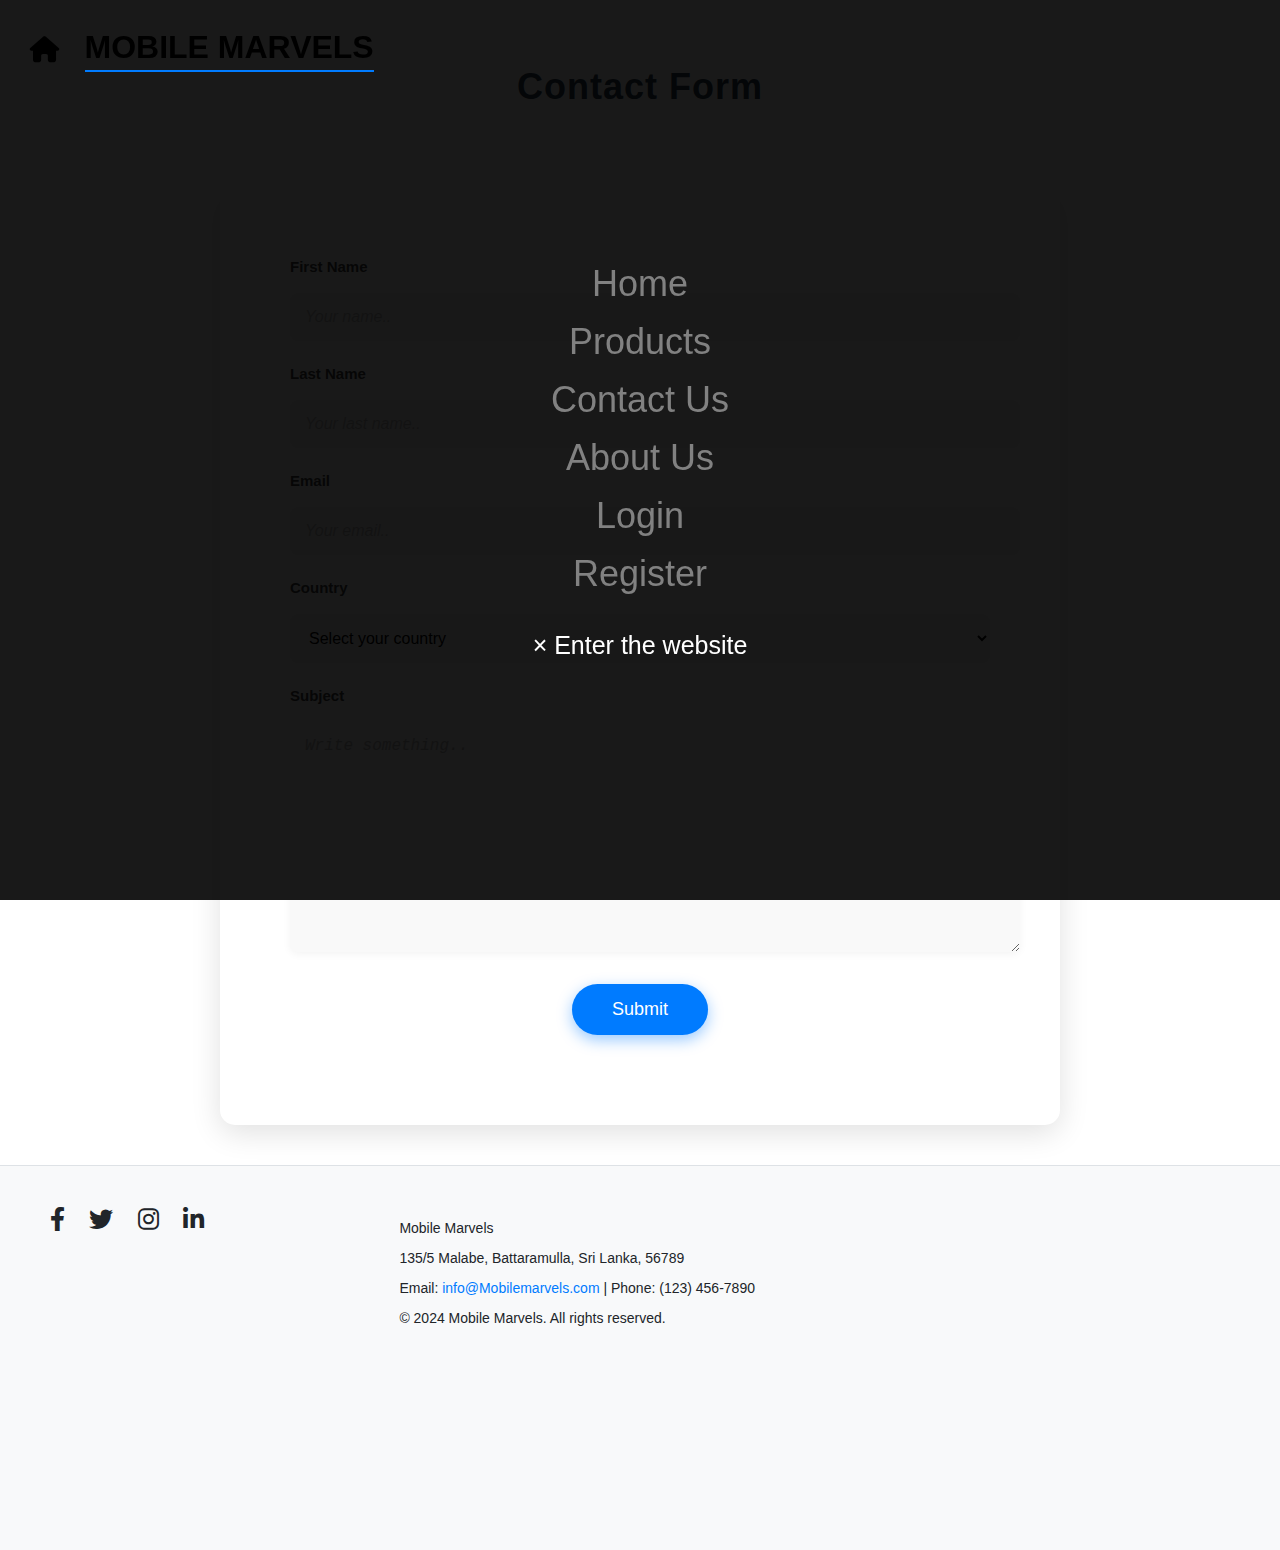
<file: MobileMarvels/Contact/contact.html>
<!DOCTYPE html>
<html lang="en">
<head>
    <meta charset="UTF-8">
    <meta name="viewport" content="width=device-width, initial-scale=1.0">
    <link rel="stylesheet" href="contactstyle.css">
    <title>Mobile Marvels</title>
    <link rel="icon" type="image/x-icon" href="/./Products/Images/Logos/Untitled-3.png">
    <link rel="stylesheet" href="https://cdnjs.cloudflare.com/ajax/libs/font-awesome/6.0.0-beta3/css/all.min.css">


</head>
<body>
    <div id="myNav" class="overlay">
        <div class="overlay-content">
            <a href="/index.html">Home</a>
            <a href="/Products/products.php">Products</a>
            <a href="/Contact/contact.html">Contact Us</a>
            <a href="/Aboutus/aboutus.html">About Us</a>
            <a href="/Loggin/loggin.html">Login</a>
            <a href="/Register/register.html">Register</a>
            <a href="javascript:void(0)" class="closebtn" onclick="closeNav()">&times; Enter the website</a>
        </div>
    </div>
    
    <nav class="navbar" id="navbar">
        <span style="font-size:26px;cursor:pointer" onclick="openNav()">
            <i class="fas fa-home"></i> 
        </span>
        
        <div class="container">
            <a href="/Products/Images/Logos/Untitled-1.png " class="logo">Mobile Marvels</a>
           
                
               
            </div>
        </div>
        
    </nav>
    

    <h3 class="contact-form-title">Contact Form</h3>
<div class="contact-form-container">

  <form id="contactForm" action="/action_page.php" method="post">
    
    <label for="firstName">First Name</label>
    <input type="text" id="firstName" name="firstname" placeholder="Your name.." required pattern="[A-Za-z\s]{1,50}" title="Please enter a valid name (letters and spaces only, max 50 characters)">
    <div class="validation-error-message" id="firstNameError"></div>

    <label for="lastName">Last Name</label>
    <input type="text" id="lastName" name="lastname" placeholder="Your last name.." required pattern="[A-Za-z\s]{1,50}" title="Please enter a valid last name (letters and spaces only, max 50 characters)">
    <div class="validation-error-message" id="lastNameError"></div>

    <label for="emailAddress">Email</label>
    <input type="email" id="emailAddress" name="email" placeholder="Your email.." required>
    <div class="validation-error-message" id="emailError"></div>

    <label for="countrySelect">Country</label>
    <select id="countrySelect" name="country" required>
      <option value="">Select your country</option>
      <option value="afghanistan">Afghanistan</option>
      <option value="bangladesh">Bangladesh</option>
      <option value="bhutan">Bhutan</option>
      <option value="india">India</option>
      <option value="maldives">Maldives</option>
      <option value="nepal">Nepal</option>
      <option value="pakistan">Pakistan</option>
      <option value="sri-lanka">Sri Lanka</option>
    </select>
    <div class="validation-error-message" id="countryError"></div>

    <label for="messageSubject">Subject</label>
    <textarea id="messageSubject" name="subject" placeholder="Write something.." style="height:200px" required></textarea>
    <div class="validation-error-message" id="subjectError"></div>

    <!-- Centered Button -->
    <div class="submit-button-container">
      <input type="submit" value="Submit">
    </div>
  </form>
</div>
    

     <!-- Footer -->
<footer class="footer">
    <div class="container-footer">
        <!-- Social Media Icons -->
        <div class="social-icons">
            <a href="https://facebook.com/yourcompany" target="_blank" title="Facebook"><i class="fab fa-facebook-f"></i></a>
            <a href="https://twitter.com/yourcompany" target="_blank" title="Twitter"><i class="fab fa-twitter"></i></a>
            <a href="https://instagram.com/yourcompany" target="_blank" title="Instagram"><i class="fab fa-instagram"></i></a>
            <a href="https://linkedin.com/company/yourcompany" target="_blank" title="LinkedIn"><i class="fab fa-linkedin-in"></i></a>
        </div>

        <!-- Address Section -->
        <div class="address">
            <p>Mobile Marvels</p>
            <p>135/5 Malabe, Battaramulla, Sri Lanka, 56789</p>
            <p>Email: <a href="mailto:info@Mobilemarvels.com">info@Mobilemarvels.com</a> | Phone: (123) 456-7890</p>
            <p>&copy; 2024 Mobile Marvels. All rights reserved.</p>
        </div>

        <!-- Google Maps Location -->
        <div class="map">
            <iframe src="https://www.google.com/maps/embed?pb=!1m18!1m12!1m3!1d12650.220389312577!2d-73.9893082!3d40.7332913!2m3!1f0!2f0!3f0!3m2!1i1024!2i768!4f13.1!3m3!1m2!1s0x89c259adcb5b8c1f%3A0x3c034b0ec03824d0!2sNew%20York%2C%20NY%2010011!5e0!3m2!1sen!2sus!4v1605678977583!5m2!1sen!2sus" allowfullscreen="" loading="lazy"></iframe>
        </div>
    </div>
</footer>


    <script src="contactscript.js"></script> 
</body>
</html>
</file>
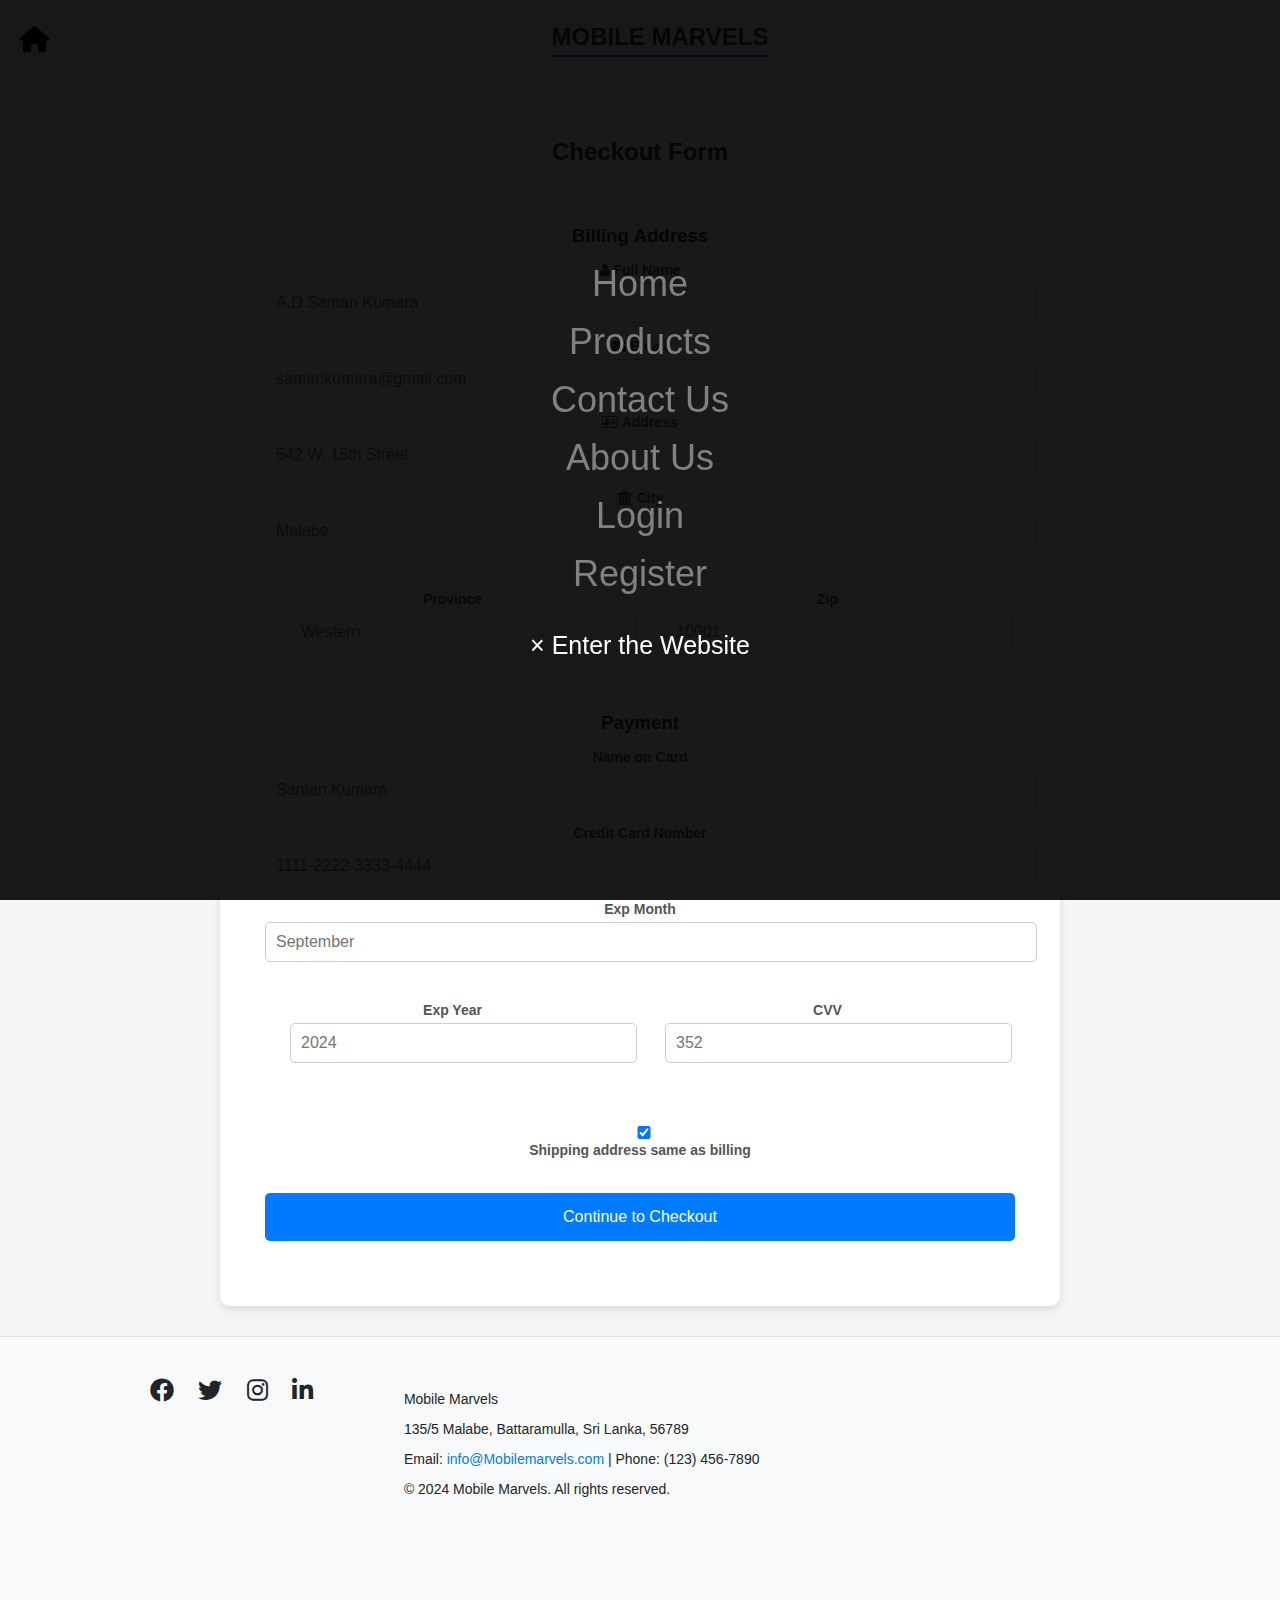
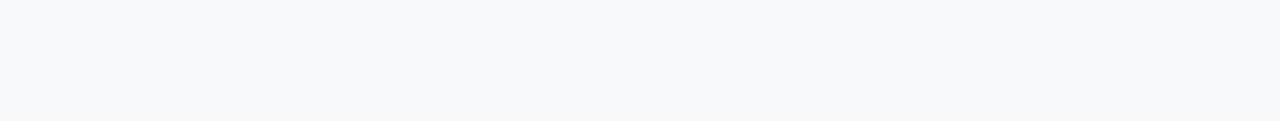
<file: MobileMarvels/Loggin/checkout.html>
<!DOCTYPE html>
<html lang="en">
<head>
    <meta charset="UTF-8">
    <meta name="viewport" content="width=device-width, initial-scale=1.0">
    <link rel="stylesheet" href="checkout.css">
    <title>Responsive Checkout Form</title>
    <link rel="icon" type="image/x-icon" href="/Products/Images/Logos/Untitled-3.png">
    
    <link rel="stylesheet" href="https://cdnjs.cloudflare.com/ajax/libs/font-awesome/6.0.0-beta3/css/all.min.css">
    <link rel="stylesheet" href="https://cdnjs.cloudflare.com/ajax/libs/font-awesome/4.7.0/css/font-awesome.min.css">
    
</head>
<body>
    <div id="myNav" class="overlay">
        <div class="overlay-content">
            <a href="/index.html">Home</a>
            <a href="/Products/products.php">Products</a>
            <a href="/Contact/contact.html">Contact Us</a>
            <a href="/Aboutus/aboutus.html">About Us</a>
            <a href="/Loggin/loggin.html">Login</a>
            <a href="/Register/register.html">Register</a>
            <a href="javascript:void(0)" class="closebtn" onclick="closeNav()">&times; Enter the Website</a>
    
        </div>
    </div>

    <nav class="navbar" id="navbar">
        <span class="menu-icon" onclick="openNav()">
            <i class="fas fa-home"></i>
        </span>
        
        <div class="container-topic">
            <a href="../Products/Images/Logos/Untitled-1.png" class="logo">Mobile Marvels</a>
        </div>
    </nav>
    <div class="container">
        <h2>Checkout Form</h2>
        <div class="row">
            <div class="col-50">
                <h3>Billing Address</h3>
                <form id="checkoutform" action="MobileMarvels/Loggin/orders.php" method="post">
                    <div class="form-group">
                        <label for="fname"><i class="fa fa-user"></i> Full Name</label>
                        <input type="text" id="fname" name="firstname" placeholder="A.D Saman Kumara" required>
                    </div>
                    <div class="form-group">
                        <label for="email"><i class="fa fa-envelope"></i> Email</label>
                        <input type="email" id="email" name="email" placeholder="samankumara@gmail.com" required>
                    </div>
                    <div class="form-group">
                        <label for="adr"><i class="fa fa-address-card-o"></i> Address</label>
                        <input type="text" id="adr" name="address" placeholder="542 W. 15th Street" required>
                    </div>
                    <div class="form-group">
                        <label for="city"><i class="fa fa-institution"></i> City</label>
                        <input type="text" id="city" name="city" placeholder="Malabe" required>
                    </div>
    
                    <div class="row">
                        <div class="col-50">
                            <div class="form-group">
                                <label for="state">Province</label>
                                <input type="text" id="state" name="province" placeholder="Western" required>
                            </div>
                        </div>
                        <div class="col-50">
                            <div class="form-group">
                                <label for="zip">Zip</label>
                                <input type="text" id="zip" name="zip" placeholder="10001" required>
                            </div>
                        </div>
                    </div>
    
                    <h3>Payment</h3>
                    <div class="form-group">
                        <label for="cname">Name on Card</label>
                        <input type="text" id="cname" name="cardname" placeholder="Saman Kumara" required>
                    </div>
                    <div class="form-group">
                        <label for="ccnum">Credit Card Number</label>
                        <input type="text" id="ccnum" name="cardnumber" placeholder="1111-2222-3333-4444" required>
                    </div>
                    <div class="form-group">
                        <label for="expmonth">Exp Month</label>
                        <input type="text" id="expmonth" name="expmonth" placeholder="September" required>
                    </div>
                    <div class="row">
                        <div class="col-50">
                            <div class="form-group">
                                <label for="expyear">Exp Year</label>
                                <input type="text" id="expyear" name="expyear" placeholder="2024" required>
                            </div>
                        </div>
                        <div class="col-50">
                            <div class="form-group">
                                <label for="cvv">CVV</label>
                                <input type="text" id="cvv" name="cvv" placeholder="352" required>
                            </div>
                        </div>
                    </div>
    
                    <div class="form-group">
                        <label>
                            <input type="checkbox" checked="checked" name="sameadr"> Shipping address same as billing
                        </label>
                    </div>
                    <input type="submit" value="Continue to Checkout" class="btn">
                </form>
            </div>
        </div>
    </div>
    
            
        </div>
    </div>
     <!-- Footer -->
  <footer class="footer">
    <div class="container-footer">
        <!-- Social Media Icons -->
        <div class="social-icons">
            <a href="https://facebook.com/yourcompany" target="_blank" title="Facebook"><i class="fab fa-facebook-f"></i></a>
            <a href="https://twitter.com/yourcompany" target="_blank" title="Twitter"><i class="fab fa-twitter"></i></a>
            <a href="https://instagram.com/yourcompany" target="_blank" title="Instagram"><i class="fab fa-instagram"></i></a>
            <a href="https://linkedin.com/company/yourcompany" target="_blank" title="LinkedIn"><i class="fab fa-linkedin-in"></i></a>
        </div>

        <!-- Address Section -->
        <div class="address">
            <p>Mobile Marvels</p>
            <p>135/5 Malabe, Battaramulla, Sri Lanka, 56789</p>
            <p>Email: <a href="mailto:info@Mobilemarvels.com">info@Mobilemarvels.com</a> | Phone: (123) 456-7890</p>
            <p>&copy; 2024 Mobile Marvels. All rights reserved.</p>
        </div>

        <!-- Google Maps Location -->
        <div class="map">
            <iframe src="https://www.google.com/maps/embed?pb=!1m18!1m12!1m3!1d12650.220389312577!2d-73.9893082!3d40.7332913!2m3!1f0!2f0!3f0!3m2!1i1024!2i768!4f13.1!3m3!1m2!1s0x89c259adcb5b8c1f%3A0x3c034b0ec03824d0!2sNew%20York%2C%20NY%2010011!5e0!3m2!1sen!2sus!4v1605678977583!5m2!1sen!2sus" allowfullscreen="" loading="lazy"></iframe>
        </div>
    </div>
</footer>
    <script src="checkoutscript.js"></script> 
</body>
</html>
</file>
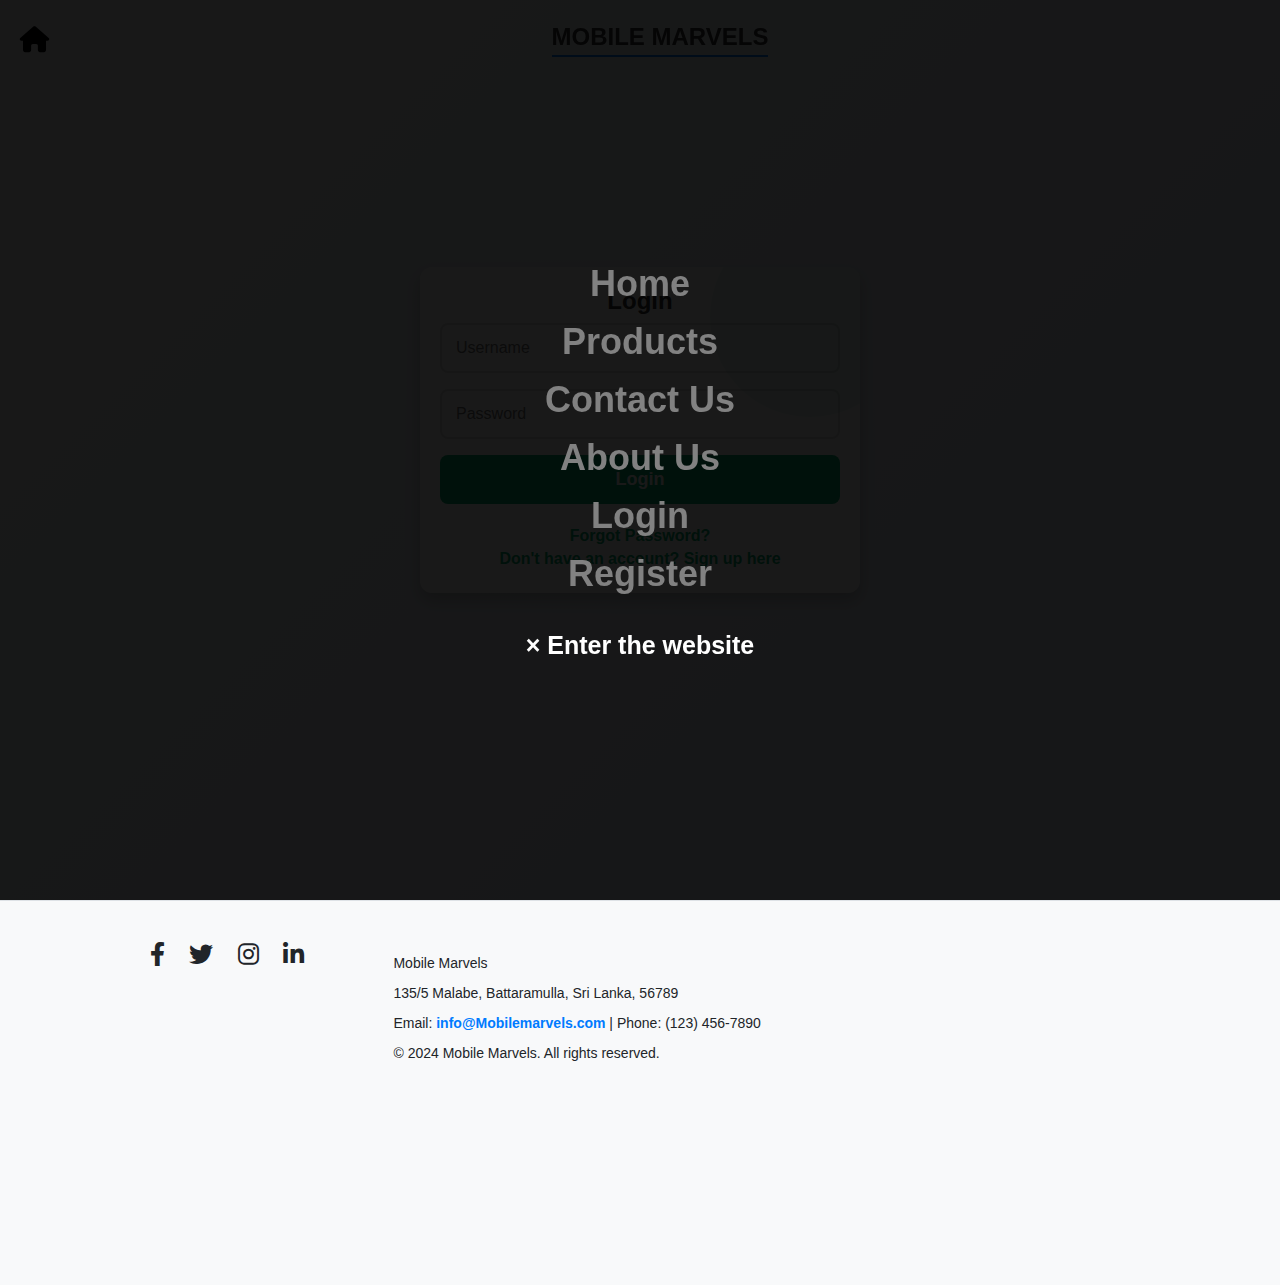
<file: MobileMarvels/Loggin/loggin.html>
<!DOCTYPE html>
<html lang="en">
<head>
    <meta charset="UTF-8">
    <meta name="viewport" content="width=device-width, initial-scale=1.0">
    <link rel="stylesheet" href="logginstyle.css">
    <title>Mobile Marvels</title>
    <link rel="icon" type="image/x-icon" href="/Products/Images/Logos/Untitled-3.png">
    <link rel="stylesheet" href="https://cdnjs.cloudflare.com/ajax/libs/font-awesome/6.0.0-beta3/css/all.min.css">

</head>
<body>
    <div id="myNav" class="overlay">
        <div class="overlay-content">
            <a href="../index.html">Home</a>
            <a href="../Products/products.php">Products</a>
            <a href="../Contact/contact.html">Contact Us</a>
            <a href="../Aboutus/aboutus.html">About Us</a>
            <a href="../Loggin/loggin.html">Login</a>
            <a href="/Register/register.html">Register</a>
            <a href="javascript:void(0)" class="closebtn" onclick="closeNav()">&times; Enter the website</a>
        </div>
    </div>

    <nav class="navbar" id="navbar">
        <span class="menu-icon" onclick="openNav()">
            <i class="fas fa-home"></i>
        </span>
        
        <div class="container-topic">
            <a href=".././Products/Images/Logos/Untitled-1.png" class="logo">Mobile Marvels</a>
        </div>
    </nav>
           
    <div class="wrapper">
    <div class="container">
        <h2>Login</h2>
        <form id="loginForm" action="/MobileMarvels/Loggin/login.php" method="post">
          <div class="form-group">
            <input type="text" id="username" placeholder="Username" required name="username">
            <p id="usernameError" class="error"></p>
          </div>
          <div class="form-group">
            <input type="password" id="password" placeholder="Password" required name="password">
            <p id="passwordError" class="error"></p>
          </div>
          <input type="submit" value="Login">
          <p id="formSuccess" class="success"></p>
        </form>
      
        <div class="links">
          <a href="#" id="forgotPassword">Forgot Password?</a>
          <a href="/Register/register.html" id="signUp">Don't have an account? Sign up here</a>
        </div>
      </div>
    </div>


  <!-- Footer -->
  <footer class="footer">
    <div class="container-footer">
        <!-- Social Media Icons -->
        <div class="social-icons">
            <a href="https://facebook.com/yourcompany" target="_blank" title="Facebook"><i class="fab fa-facebook-f"></i></a>
            <a href="https://twitter.com/yourcompany" target="_blank" title="Twitter"><i class="fab fa-twitter"></i></a>
            <a href="https://instagram.com/yourcompany" target="_blank" title="Instagram"><i class="fab fa-instagram"></i></a>
            <a href="https://linkedin.com/company/yourcompany" target="_blank" title="LinkedIn"><i class="fab fa-linkedin-in"></i></a>
        </div>

        <!-- Address Section -->
        <div class="address">
            <p>Mobile Marvels</p>
            <p>135/5 Malabe, Battaramulla, Sri Lanka, 56789</p>
            <p>Email: <a href="mailto:info@Mobilemarvels.com">info@Mobilemarvels.com</a> | Phone: (123) 456-7890</p>
            <p>&copy; 2024 Mobile Marvels. All rights reserved.</p>
        </div>

        <!-- Google Maps Location -->
        <div class="map">
            <iframe src="https://www.google.com/maps/embed?pb=!1m18!1m12!1m3!1d12650.220389312577!2d-73.9893082!3d40.7332913!2m3!1f0!2f0!3f0!3m2!1i1024!2i768!4f13.1!3m3!1m2!1s0x89c259adcb5b8c1f%3A0x3c034b0ec03824d0!2sNew%20York%2C%20NY%2010011!5e0!3m2!1sen!2sus!4v1605678977583!5m2!1sen!2sus" allowfullscreen="" loading="lazy"></iframe>
        </div>
    </div>
</footer>

<script src="logginscript.js"></script> 
</body>
</html>
</file>
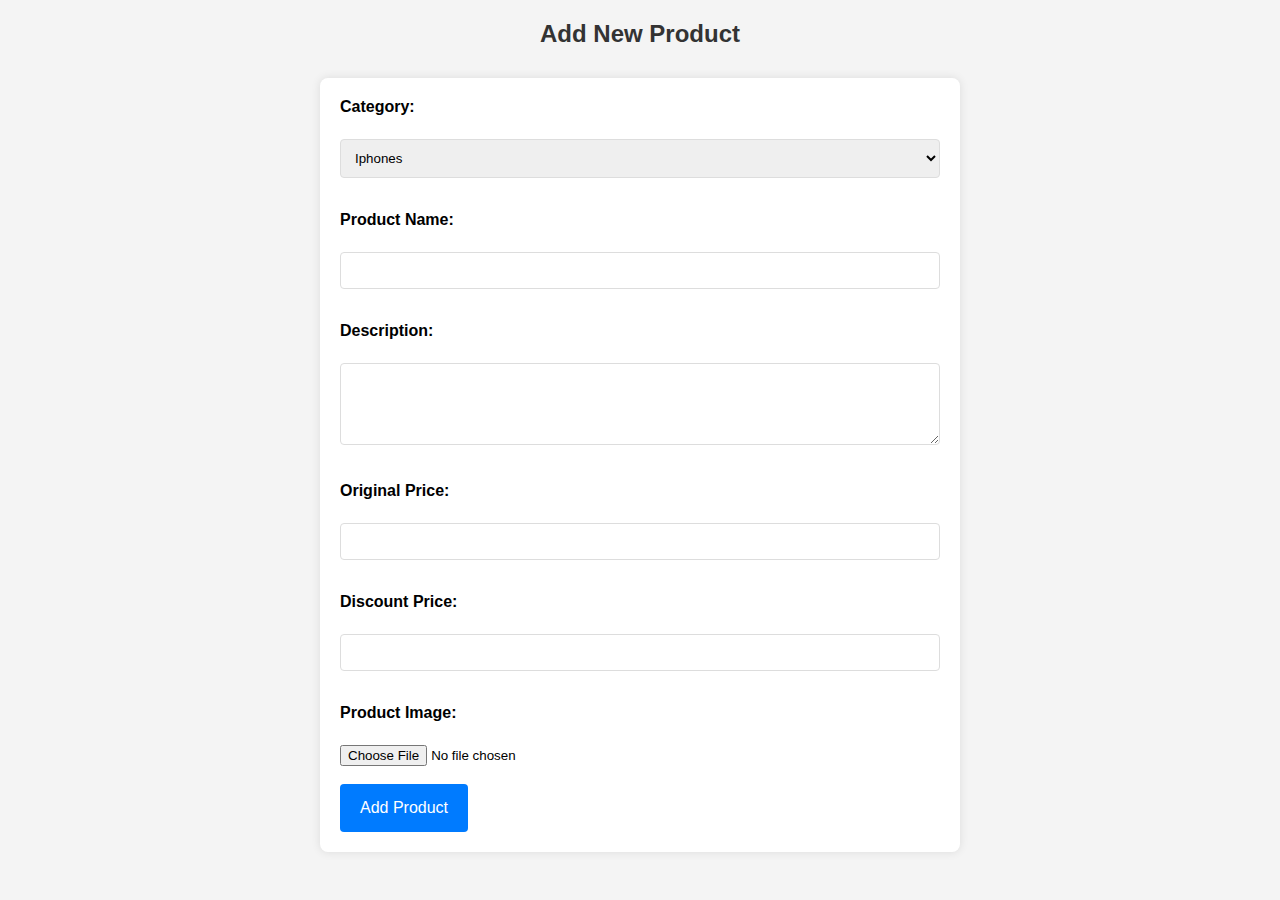
<file: MobileMarvels/Products/add_products.html>
<!DOCTYPE html>
<html lang="en">
<head>

    <meta charset="UTF-8">
    <meta name="viewport" content="width=device-width, initial-scale=1.0">
    <title>Document</title>
    <style>
      /* General body styling */
body {
    font-family: Arial, sans-serif;
    margin: 0;
    padding: 0;
    background-color: #f4f4f4;
}

/* Form container styling */
form {
    max-width: 600px;
    margin: 30px auto;
    padding: 20px;
    background-color: #ffffff;
    border-radius: 8px;
    box-shadow: 0 0 10px rgba(0, 0, 0, 0.1);
}

/* Heading styling */
h2 {
    text-align: center;
    color: #333;
    margin-bottom: 20px;
}

/* Form label styling */
label {
    display: block;
    font-weight: bold;
    margin-bottom: 5px;
}

/* Input fields styling */
input[type="text"], textarea, select {
    width: 100%;
    padding: 10px;
    margin-bottom: 15px;
    border: 1px solid #ddd;
    border-radius: 4px;
    box-sizing: border-box;
}

/* Textarea specific styling */
textarea {
    resize: vertical;
}

/* Button styling */
input[type="submit"] {
    background-color: #007bff;
    color: #ffffff;
    border: none;
    padding: 15px 20px;
    font-size: 16px;
    border-radius: 4px;
    cursor: pointer;
    transition: background-color 0.3s ease;
}

input[type="submit"]:hover {
    background-color: #0056b3;
}

    </style>
</head>
<body>
    <h2>Add New Product</h2>
    <form action="/MobileMarvels/Products/insert_products.php" method="POST" enctype="multipart/form-data">
  <label for="category">Category:</label><br>
  <select name="category" required>
    <option value="Iphones">Iphones</option>
    <option value="Mac-Products">Mac Products</option>
    <option value="Android-Phones">Android Phones</option>
    <option value="Smart-Accessories">Smart Accessories</option>
  </select><br><br>
  
  <label for="product_name">Product Name:</label><br>
  <input type="text" name="product_name" required><br><br>
  
  <label for="description">Description:</label><br>
  <textarea name="description" rows="4" required></textarea><br><br>
  
  <label for="original_price">Original Price:</label><br>
  <input type="text" name="original_price" required><br><br>
  
  <label for="discount_price">Discount Price:</label><br>
  <input type="text" name="discount_price" required><br><br>
  
  <label for="image">Product Image:</label><br>
  <input type="file" name="image" required><br><br>
  
  <input type="submit" value="Add Product">
</form>

</body>
</html>
</file>
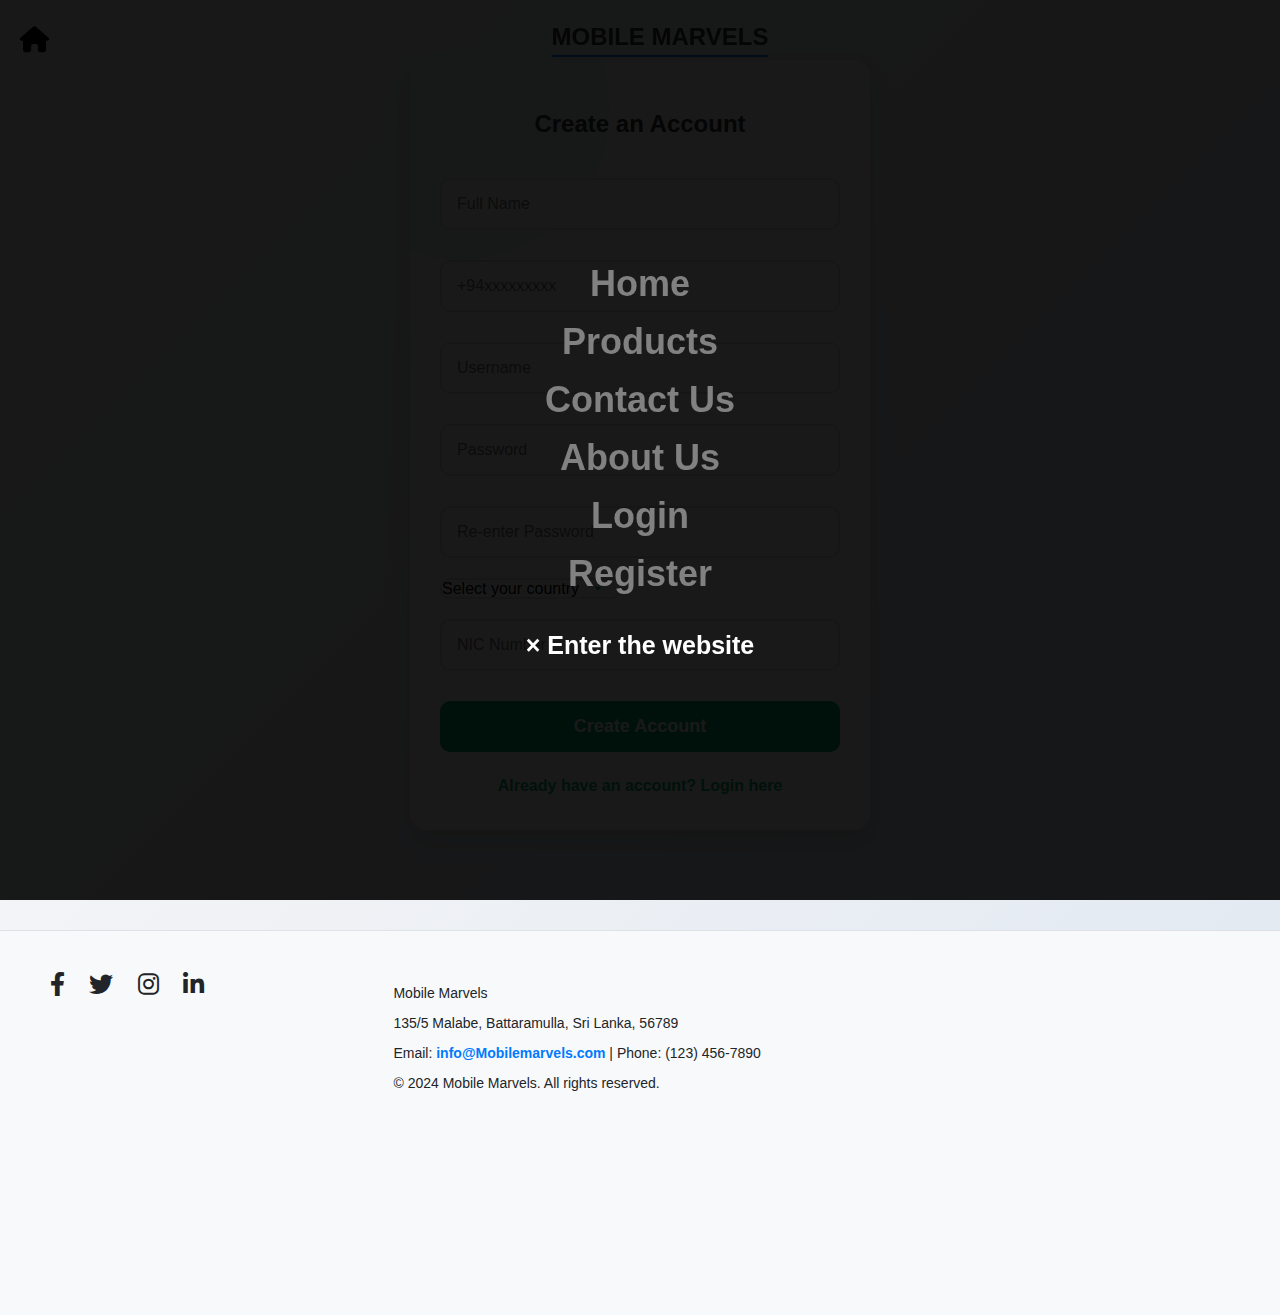
<file: MobileMarvels/Register/register.html>
<!DOCTYPE html>
<html lang="en">
<head>
    <meta charset="UTF-8">
    <meta name="viewport" content="width=device-width, initial-scale=1.0">
    <link rel="stylesheet" href="registerstyle.css">
    <title>Mobile Marvels</title>
    <link rel="icon" type="image/x-icon" href="/Products/Images/Logos/Untitled-3.png">
    <link rel="stylesheet" href="https://cdnjs.cloudflare.com/ajax/libs/font-awesome/6.0.0-beta3/css/all.min.css">

</head>
<body>
    <div id="myNav" class="overlay">
        <div class="overlay-content">
            <a href="/index.html">Home</a>
            <a href="/products.html">Products</a>
            <a href="/contact.html">Contact Us</a>
            <a href="/aboutus.html">About Us</a>
            <a href="/Loggin/loggin.html">Login</a>
            <a href="/Register/register.html">Register</a>
            <a href="javascript:void(0)" class="closebtn" onclick="closeNav()">&times; Enter the website</a>
        </div>
    </div>

    <nav class="navbar" id="navbar">
        <span class="menu-icon" onclick="openNav()">
            <i class="fas fa-home"></i>
        </span>
        
        <div class="container-topic">
            <a href="/Products/Images/Logos/Untitled-1.png" class="logo">Mobile Marvels</a>
        </div>
    </nav>
            
    <!-- Add wrapper for centering -->
    <div class="wrapper">
        
        <div class="container">
            <h2>Create an Account</h2>
            <form id="registrationForm" action="/MobileMarvels/Register/connect.php" method="post">
                <input type="text" id="name" placeholder="Full Name" required name="name">
                <div class="error" id="nameError"></div>

                <input type="text" id="phone" placeholder="+94xxxxxxxxx" required name="phone">
                <div class="error" id="phoneError"></div>

                <input type="text" id="username" placeholder="Username" required name="username">
                <div class="error" id="usernameError"></div>

                <input type="password" id="password" placeholder="Password" required name="password">
                <div class="error" id="passwordError"></div>

                <input type="password" id="confirmPassword" placeholder="Re-enter Password" required name="confirmPassword">
                <div class="error" id="confirmPasswordError"></div>
                <select id="country" required name="country">
                    <option value="" disabled selected>Select your country</option>
                    <option value="Afghanistan">Afghanistan</option>
                    <option value="Bangladesh">Bangladesh</option>
                    <option value="Bhutan">Bhutan</option>
                    <option value="India">India</option>
                    <option value="Maldives">Maldives</option>
                    <option value="Nepal">Nepal</option>
                    <option value="Pakistan">Pakistan</option>
                    <option value="Sri Lanka">Sri Lanka</option>
                </select>
                <div class="error" id="countryError"></div>
        
                <input type="text" id="nic" placeholder="NIC Number" required name="nic">
                <div class="error" id="nicError"></div>
                <input type="submit" value="Create Account">
            </form>
            <div class="links">
                <a href="/MobileMarvels/Loggin/loggin.html">Already have an account? Login here</a>
            </div>
        </div>
    </div>

    <!-- Footer -->
    <footer class="footer">
        <div class="container-footer">
            <!-- Social Media Icons -->
            <div class="social-icons">
                <a href="https://facebook.com/yourcompany" target="_blank" title="Facebook"><i class="fab fa-facebook-f"></i></a>
                <a href="https://twitter.com/yourcompany" target="_blank" title="Twitter"><i class="fab fa-twitter"></i></a>
                <a href="https://instagram.com/yourcompany" target="_blank" title="Instagram"><i class="fab fa-instagram"></i></a>
                <a href="https://linkedin.com/company/yourcompany" target="_blank" title="LinkedIn"><i class="fab fa-linkedin-in"></i></a>
            </div>

            <!-- Address Section -->
            <div class="address">
                <p>Mobile Marvels</p>
                <p>135/5 Malabe, Battaramulla, Sri Lanka, 56789</p>
                <p>Email: <a href="mailto:info@Mobilemarvels.com">info@Mobilemarvels.com</a> | Phone: (123) 456-7890</p>
                <p>&copy; 2024 Mobile Marvels. All rights reserved.</p>
            </div>

            <!-- Google Maps Location -->
            <div class="map">
                <iframe src="https://www.google.com/maps/embed?pb=!1m18!1m12!1m3!1d12650.220389312577!2d-73.9893082!3d40.7332913!2m3!1f0!2f0!3f0!3m2!1i1024!2i768!4f13.1!3m3!1m2!1s0x89c259adcb5b8c1f%3A0x3c034b0ec03824d0!2sNew%20York%2C%20NY%2010011!5e0!3m2!1sen!2sus!4v1605678977583!5m2!1sen!2sus" allowfullscreen="" loading="lazy"></iframe>
            </div>
        </div>
    </footer>

    <script src="registerscript.js"></script>
</body>
</file>
<file: MobileMarvels/Contact/contactstyle.css>
body {
    font-family: Arial, sans-serif;
    margin: 0;
    padding: 0;
    color: #333;
    padding-top: 30px;
    background-color: white;
}

/* Navbar styles */
.navbar {
    background-color: none;
    color: black;
    padding: 10px 20px;
    position: fixed;
    top: 0; /* Ensure this is set to 0 */
    width: 100%;
    display: flex;
    justify-content: space-between;
    align-items: center;
    z-index: 1000;
    height: 60px;
    transition: top 0.3s;
}


.navbar .container {
    display: flex;
    align-items: center;
    width: 100%;
    max-width: 1200px;
    margin: 0 auto;
    justify-content: space-between;
}

.navbar .logo {
    color: black;
    text-decoration: none;
    font-size: 1.5em;
}

.nav-menu {
    list-style: none;
    display: flex;
    margin: 0;
    padding: 0;
}

.nav-menu li {
    margin-left: 20px;
}

.nav-menu a {
    color: black;
    text-decoration: none;
}



.overlay {
    height: 100%;
    width: 100%;
    position: fixed;
    z-index: 1;
    top: 0;
    left: 0;
    background-color: rgb(0,0,0);
    background-color: rgba(0,0,0, 0.9);
    overflow-x: hidden;
    transition: 0.5s;
}

.overlay-content {
    position: relative;
    top: 25%;
    width: 100%;
    text-align: center;
    margin-top: 30px;
}

.overlay a {
    padding: 8px;
    text-decoration: none;
    font-size: 36px;
    color: #818181;
    display: block;
    transition: 0.3s;
}

.overlay a:hover, .overlay a:focus {
    color: #f1f1f1;
}

.overlay .closebtn {
    position: relative; /* Change to relative to align with other links */
    font-size: 25px; /* Adjust font size if needed */
    color: #fff; /* Ensure the color contrasts with the background */
    margin-top: 20px; /* Add some margin to separate it from the Register button */
    transition: color 0.3s, transform 0.3s; /* Smooth transition for hover effects */
}

.overlay .closebtn:hover {
    color: #daba08; /* Change color on hover */
    transform: scale(1.1); /* Slightly enlarge the button on hover */
}




.logo {
    display: inline-block;
    font-size: 24px; /* Adjust font size */
    font-weight: bold; /* Make the text bold */
    text-transform: uppercase; /* Transform text to uppercase */
    color: #333; /* Dark gray color for text */
    text-decoration: none; /* Remove underline */
    border-bottom: 2px solid #007BFF; /* Add a stylish underline */
    padding-bottom: 4px; /* Space between text and underline */
    transition: all 0.3s ease; /* Smooth transition effect */
}

.logo:hover {
    color: #007BFF; /* Change text color on hover */
    border-bottom-color: transparent; /* Remove underline on hover */
}

.logo img {
    max-width: 100%; /* Ensure images fit within container */
    height: auto; /* Maintain aspect ratio */
}
/* Footer Styling */
.footer {
    background-color: #f8f9fa; /* Light background for modern look */
    color: #212529; /* Darker text for contrast */
    padding: 40px 20px; /* Increased padding for a spacious look */
    display: flex;
    flex-direction: column;
    align-items: center;
    border-top: 1px solid #dee2e6; /* Subtle border at the top */
    width: 100%; /* Ensure footer spans the full width of the screen */
    box-sizing: border-box; /* Include padding and border in the element's total width and height */
}

.container-footer {
    width: 100%;
    max-width: 1200px; /* Maximum width of the content */
    margin: 0 auto; /* Center the content horizontally */
    display: flex;
    flex-direction: column;
    align-items: center;
    text-align: center; /* Center text inside the container */
}

.social-icons {
    margin-bottom: 20px;
}

.social-icons a {
    color: #212529;
    margin: 0 10px;
    font-size: 24px;
    transition: color 0.3s;
}

.social-icons a:hover {
    color: #007bff; /* Change color on hover */
}

.address {
    font-size: 14px;
    margin-bottom: 20px;
}

.address a {
    color: #007bff;
    text-decoration: none;
}

.address a:hover {
    text-decoration: underline;
}

.map iframe {
    width: 100%;
    height: 250px; /* Adjust height as needed */
    border: 0;
    border-radius: 8px; /* Rounded corners for modern look */
}

/* Responsive Design */
@media (min-width: 768px) {
    .footer {
        flex-direction: row;
        justify-content: space-between;
    }

    .container-footer {
        flex-direction: row;
        justify-content: space-between;
        align-items: flex-start;
        text-align: left; /* Align text left on larger screens */
    }

    .map iframe {
        height: 300px; /* Adjust height for larger screens */
    }
}


/* Contact Form Container */
.contact-form-container {
    border-radius: 15px;
    background: #ffffff; /* Pure white for a clean look */
    padding: 50px;
    max-width: 600px;
    margin: 40px auto;
    box-shadow: 0 8px 30px rgba(0, 0, 0, 0.12); /* Soft 3D shadow */
    border: none; /* Removed border for minimalistic style */
    margin-top: 80px;
    transition: all 0.3s ease; /* Smooth transition effect */
}

/* Form Title */
.contact-form-title {
    text-align: center;
    color: #2c3e50; /* Darker gray for modern look */
    font-size: 32px; /* Balanced font size */
    font-weight: bold;
    margin-bottom: 20px;
    letter-spacing: 1px; /* Space between letters */
}

/* Input and Select Styles */
input[type=text], input[type=email], select, textarea {
    width: 100%;
    padding: 15px;
    border: none; /* No border */
    border-radius: 8px; /* Subtle rounded corners */
    margin-top: 10px;
    margin-bottom: 20px;
    font-size: 16px;
    background-color: #f4f4f4; /* Light gray background */
    transition: box-shadow 0.3s ease, background-color 0.3s ease;
    box-shadow: 0 2px 8px rgba(0, 0, 0, 0.05); /* Soft shadow for depth */
}

input[type=text]:focus, input[type=email]:focus, select:focus, textarea:focus {
    background-color: #fff;
    box-shadow: 0 0 10px rgba(0, 123, 255, 0.4); /* Blue glow effect */
    outline: none;
}

/* Submit Button */
input[type=submit] {
    background-color: #007bff; /* Vibrant modern blue */
    color: white;
    padding: 15px 40px;
    border: none;
    border-radius: 30px; /* Very rounded button for modern feel */
    cursor: pointer;
    font-size: 18px;
    display: block;
    margin: 20px auto; /* Center button */
    transition: background-color 0.3s ease, transform 0.3s ease, box-shadow 0.2s ease;
    box-shadow: 0 5px 15px rgba(0, 123, 255, 0.4); /* Glow and shadow for 3D effect */
}

input[type=submit]:hover {
    background-color: #0056b3; /* Darker blue on hover */
    transform: translateY(-3px); /* Lift effect on hover */
}

/* Validation Error Message */
.validation-error-message {
    color: #e74c3c; /* Bright red for error messages */
    font-size: 14px;
    margin-top: -12px;
    margin-bottom: 16px;
}

/* Placeholder Styles */
input::placeholder, textarea::placeholder {
    color: #bbb; /* Softer gray placeholder text */
    font-style: italic;
}

/* Adjust Label Styles */
label {
    font-size: 15px;
    color: #444; /* Medium gray for labels */
    font-weight: bold;
    display: block;
    margin-bottom: 8px; /* Slightly larger spacing for clarity */
}

/* Textarea Styles */
textarea {
    resize: vertical;
    min-height: 180px; /* Taller textarea */
    background-color: #f9f9f9; /* Light background */
    border-radius: 8px;
}

/* Media Queries for Responsiveness */

/* Mobile Devices (up to 767px) */
@media (max-width: 767px) {
    .contact-form-container {
        padding: 30px;
        max-width: 90%;
    }

    .contact-form-title {
        font-size: 24px;
    }

    input[type=text], input[type=email], select, textarea {
        padding: 12px;
        font-size: 14px;
    }

    input[type=submit] {
        padding: 12px 30px;
        font-size: 16px;
    }
}

/* Tablets (768px to 1024px) */
@media (min-width: 768px) and (max-width: 1024px) {
    .contact-form-container {
        padding: 40px;
    }

    .contact-form-title {
        font-size: 28px;
    }
}

/* Large Screens (above 1200px) */
@media (min-width: 1200px) {
    .contact-form-container {
        max-width: 700px;
        padding: 70px;
    }

    .contact-form-title {
        font-size: 36px;
    }
}


/* Contact Form Responsive Design */
@media (min-width: 768px) {
    .contact-form-container {
        max-width: 700px; /* Increase max width on larger screens */
    }
}
@media (max-width: 767px) {
    .navbar {
        padding: 0px;
        height: 50px;
        margin-left: 50px;
    }

    .navbar .container {
        flex-direction: column;
        justify-content: center;
        margin-left: -40px;
    }

    .navbar .logo {
        font-size: 1.2em;
    }

    .nav-menu {
        flex-direction: column;
        align-items: center;
        margin-top: 10px;
    }

    .nav-menu li {
        margin-left: 0;
        margin-bottom: 10px;
    }

    .nav-menu a {
        font-size: 14px;
    }
}

/* Tablets (768px to 1024px) */
@media (min-width: 768px) and (max-width: 1024px) {
    .navbar {
        padding: 10px 15px;
        height: 55px;
    }

    .navbar .logo {
        font-size: 1.3em;
    }

    .nav-menu {
        flex-direction: row;
        justify-content: center;
    }

    .nav-menu li {
        margin-left: 15px;
    }

    .nav-menu a {
        font-size: 16px;
    }
}

/* Large Screens (above 1200px) */
@media (min-width: 1201px) {
    .navbar {
        padding: 15px 30px;
        height: 70px;
    }

    .navbar .logo {
        font-size: 2em;
    }

    .nav-menu a {
        font-size: 18px;
    }
}

/* Mobile Devices (up to 767px) */
@media (max-width: 767px) {
    .contact-form-title {
        font-size: 24px; /* Smaller font size for mobile screens */
        margin-top: 80px;
    }
}

/* Tablets (768px to 1024px) */
@media (min-width: 768px) and (max-width: 1024px) {
    .contact-form-title {
        font-size: 28px; /* Moderate font size for tablets */
    }
}

/* Large Screens (above 1200px) */
@media (min-width: 1201px) {
    .contact-form-title {
        font-size: 36px; /* Slightly larger for bigger screens */
    }
}
</file>
<file: MobileMarvels/Loggin/checkout.css>
body {
            font-family: Arial, sans-serif;
            font-size: 16px;
            margin: 0;
            padding: 0;
            background-color: #f5f5f5;
        }
        /* General Form Container */
.container {
    max-width: 800px;
    margin: 0 auto; /* Centering the container */
    padding: 20px;
    background-color: #ffffff; /* White background */
    box-shadow: 0 4px 8px rgba(0, 0, 0, 0.1); /* Subtle shadow */
    border-radius: 10px;
    text-align: center; /* Center heading and content */
    margin-top: 98px;;
    margin-bottom: 30px;;
}

/* Row Layout */
.row {
    display: flex;
    flex-wrap: wrap;
    justify-content: space-between;
    margin-bottom: 20px;
   
}

.col-50 {
    flex: 1 1 45%; /* Two equal columns */
    padding: 10px;
    box-sizing: border-box;
    margin:15px;
}

/* Form Title */
h2, h3 {
    color: #333;
    font-family: 'Arial', sans-serif;
    margin-bottom: 15px;
}

/* Form Group */
.form-group {
    margin-bottom: 15px;
}

.form-group label {
    display: block;
    margin-bottom: 5px;
    font-size: 14px;
    font-weight: bold;
    color: #555;
}

.form-group input {
    width: 100%;
    padding: 10px;
    border: 1px solid #ccc;
    border-radius: 5px;
    font-size: 16px;
    transition: border-color 0.3s ease;
}

.form-group input:focus {
    border-color: #007BFF; /* Blue border on focus */
    outline: none;
}

/* Full-width elements */
input[type="checkbox"] {
    margin-right: 10px;
}

.btn {
    background-color: #007BFF; /* Modern blue button */
    color: white;
    border: none;
    padding: 15px 20px;
    font-size: 16px;
    border-radius: 5px;
    cursor: pointer;
    width: 100%;
    margin-top: 20px;
    transition: background-color 0.3s ease;
}

.btn:hover {
    background-color: #0056b3; /* Darker blue on hover */
}

/* Responsive Layout */
@media (max-width: 768px) {
    .col-50 {
        flex: 1 1 100%; /* Stack columns on smaller screens */
        padding: 0;
    }

    .container {
        padding: 10px; /* Reduce padding on smaller screens */
    }
}


        /* Navbar styles */
.navbar {
    background-color: none;
    color: black;
    padding: 10px 20px;
    position: fixed;
    top: 0; /* Ensure this is set to 0 */
    width: 100%;
    display: flex;
    justify-content: center; /* Center the logo horizontally */
    align-items: center; /* Center content vertically if needed */
    z-index: 1000;
    height: 60px;
    transition: top 0.3s;
  }
  
  .container-topic {
    display: flex;
    align-items: center;
  }
  
  .logo {
    color: black;
    text-decoration: none;
    font-size: 1.5em;
    
  }
  .menu-icon {
    font-size: 26px;
    cursor: pointer;
    position: absolute; /* Position it absolutely */
    left: 20px; /* Adjust to your preference */
  }
  
  
  .nav-menu {
    list-style: none;
    display: flex;
    margin: 0;
    padding: 0;
  }
  
  .nav-menu li {
    margin-left: 20px;
  }
  
  .nav-menu a {
    color: black;
    text-decoration: none;
  }
  
  
  
  .overlay {
    height: 100%;
    width: 100%;
    position: fixed;
    z-index: 9999; /* Increase z-index to bring overlay to the front */
    top: 0;
    left: 0;
    background-color: rgb(0,0,0);
    background-color: rgba(0,0,0, 0.9);
    overflow-x: hidden;
    transition: 0.5s;
  }
  
  .overlay-content {
    position: relative;
    top: 25%;
    width: 100%;
    text-align: center;
    margin-top: 30px;
  }
  
  .overlay a {
    padding: 8px;
    text-decoration: none;
    font-size: 36px;
    color: #818181;
    display: block;
    transition: 0.3s;
    
  }
  
  .overlay a:hover, .overlay a:focus {
    color: #f1f1f1;
  }
  
  .overlay .closebtn {
    position: relative; /* Change to relative to align with other links */
    font-size: 25px; /* Adjust font size if needed */
    color: #fff; /* Ensure the color contrasts with the background */
    margin-top: 20px; /* Add some margin to separate it from the Register button */
    transition: color 0.3s, transform 0.3s; /* Smooth transition for hover effects */
  }
  
  .overlay .closebtn:hover {
    color: #daba08; /* Change color on hover */
    transform: scale(1.1); /* Slightly enlarge the button on hover */
  }
  
  
  
  
  .logo {
    display: inline-block;
    font-size: 24px; /* Adjust font size */
    font-weight: bold; /* Make the text bold */
    text-transform: uppercase; /* Transform text to uppercase */
    color: #333; /* Dark gray color for text */
    text-decoration: none; /* Remove underline */
    border-bottom: 2px solid #007BFF; /* Add a stylish underline */
    padding-bottom: 4px; /* Space between text and underline */
    transition: all 0.3s ease; /* Smooth transition effect */
  }
  
  .logo:hover {
    color: #007BFF; /* Change text color on hover */
    border-bottom-color: transparent; /* Remove underline on hover */
  }
  
  .logo img {
    max-width: 100%; /* Ensure images fit within container */
    height: auto; /* Maintain aspect ratio */
  }
  
  /* Footer Styling */
  .footer {
    background-color: #f8f9fa;
    color: #212529;
    padding: 40px 20px;
    display: flex;
    flex-direction: column;
    align-items: center;
    border-top: 1px solid #dee2e6;
    width: 100%;
    box-sizing: border-box;
  }
  
  .container-footer {
    width: 100%;
    max-width: 1000px;
    margin: 0 auto;
    display: flex;
    flex-direction: column;
    align-items: center;
    text-align: center;
  }
  
  .social-icons {
    margin-bottom: 20px;
  }
  
  .social-icons a {
    color: #212529;
    margin: 0 10px;
    font-size: 24px;
    transition: color 0.3s;
  }
  
  .social-icons a:hover {
    color: #007bff;
  }
  
  .address {
    font-size: 14px;
    margin-bottom: 20px;
  }
  
  .address a {
    color: #007bff;
    text-decoration: none;
  }
  
  .address a:hover {
    text-decoration: underline;
  }
  
  .map iframe {
    width: 100%;
    height: 250px;
    border: 0;
    border-radius: 8px;
  }
  
  /* Responsive Design */
  @media (min-width: 768px) {
    .footer {
      flex-direction: row;
      justify-content: space-between;
    }
  
    .container-footer {
      flex-direction: row;
      justify-content: space-between;
      align-items: flex-start;
      text-align: left;
    }
  
    .map iframe {
      height: 300px;
    }
  }
</file>
<file: MobileMarvels/Loggin/logginstyle.css>
/* Ensure the body takes full height */
html, body {
  height: 100%;
  margin: 0;
}

/* Flex container for body to push footer to the bottom */
body {
  font-family: 'Segoe UI', Tahoma, Geneva, Verdana, sans-serif;
  background: linear-gradient(135deg, #f3f4f6, #d9e3f0);
  margin: 0;
  padding: 0;
  display: flex;
  flex-direction: column;
}
.wrapper {
  display: flex;
  justify-content: center;
  align-items: center;
  min-height: 100vh; /* Full height viewport */
  padding-top: 60px; /* Offset for navbar */
  padding-bottom: 100px; /* Offset for footer */
  box-sizing: border-box;
}
/* Center container horizontally and vertically */
.container {
  max-width: 400px;
  width: 100%;
  padding: 20px;
  border-radius: 12px;
  background: #ffffff;
  box-shadow: 0 8px 16px rgba(0,0,0,0.2);
  overflow: hidden;
  position: relative;
  margin: auto;
}

.container::before {
  content: "";
  position: absolute;
  top: -50px;
  right: -50px;
  width: 200px;
  height: 200px;
  background: rgba(4,170,109,0.1);
  border-radius: 50%;
  z-index: 0;
}

h2 {
  color: #333;
  text-align: center;
  margin: 0;
  z-index: 1;
}

input {
  width: 100%;
  padding: 14px;
  border: 2px solid #ddd;
  border-radius: 8px;
  margin: 8px 0;
  font-size: 16px;
  box-sizing: border-box;
  transition: border-color 0.3s ease;
}

input:focus {
  outline: none;
  border-color: #04AA6D;
}

input[type=submit] {
  background-color: #04AA6D;
  color: white;
  cursor: pointer;
  border: none;
  font-size: 18px;
  font-weight: bold;
}

input[type=submit]:hover {
  background-color: #038f63;
}

.error {
  color: #e74c3c;
  font-size: 14px;
  margin: 0;
}

.success {
  color: #2ecc71;
  font-size: 14px;
  margin: 0;
}

a {
  color: #04AA6D;
  text-decoration: none;
  font-weight: bold;
  transition: color 0.3s ease;
}

a:hover {
  color: #038f63;
}

.links {
  text-align: center;
  margin-top: 15px;
}

.links a {
  display: block;
  margin: 5px 0;
}

/* Navbar styles */
.navbar {
  background-color: none;
  color: black;
  padding: 10px 20px;
  position: fixed;
  top: 0; /* Ensure this is set to 0 */
  width: 100%;
  display: flex;
  justify-content: center; /* Center the logo horizontally */
  align-items: center; /* Center content vertically if needed */
  z-index: 1000;
  height: 60px;
  transition: top 0.3s;
}

.container-topic {
  display: flex;
  align-items: center;
}

.logo {
  color: black;
  text-decoration: none;
  font-size: 1.5em;
  
}
.menu-icon {
  font-size: 26px;
  cursor: pointer;
  position: absolute; /* Position it absolutely */
  left: 20px; /* Adjust to your preference */
}


.nav-menu {
  list-style: none;
  display: flex;
  margin: 0;
  padding: 0;
}

.nav-menu li {
  margin-left: 20px;
}

.nav-menu a {
  color: black;
  text-decoration: none;
}



.overlay {
  height: 100%;
  width: 100%;
  position: fixed;
  z-index: 9999; /* Increase z-index to bring overlay to the front */
  top: 0;
  left: 0;
  background-color: rgb(0,0,0);
  background-color: rgba(0,0,0, 0.9);
  overflow-x: hidden;
  transition: 0.5s;
}

.overlay-content {
  position: relative;
  top: 25%;
  width: 100%;
  text-align: center;
  margin-top: 30px;
}

.overlay a {
  padding: 8px;
  text-decoration: none;
  font-size: 36px;
  color: #818181;
  display: block;
  transition: 0.3s;
  
}

.overlay a:hover, .overlay a:focus {
  color: #f1f1f1;
}

.overlay .closebtn {
  position: relative; /* Change to relative to align with other links */
  font-size: 25px; /* Adjust font size if needed */
  color: #fff; /* Ensure the color contrasts with the background */
  margin-top: 20px; /* Add some margin to separate it from the Register button */
  transition: color 0.3s, transform 0.3s; /* Smooth transition for hover effects */
}

.overlay .closebtn:hover {
  color: #daba08; /* Change color on hover */
  transform: scale(1.1); /* Slightly enlarge the button on hover */
}




.logo {
  display: inline-block;
  font-size: 24px; /* Adjust font size */
  font-weight: bold; /* Make the text bold */
  text-transform: uppercase; /* Transform text to uppercase */
  color: #333; /* Dark gray color for text */
  text-decoration: none; /* Remove underline */
  border-bottom: 2px solid #007BFF; /* Add a stylish underline */
  padding-bottom: 4px; /* Space between text and underline */
  transition: all 0.3s ease; /* Smooth transition effect */
}

.logo:hover {
  color: #007BFF; /* Change text color on hover */
  border-bottom-color: transparent; /* Remove underline on hover */
}

.logo img {
  max-width: 100%; /* Ensure images fit within container */
  height: auto; /* Maintain aspect ratio */
}

/* Footer Styling */
.footer {
  background-color: #f8f9fa;
  color: #212529;
  padding: 40px 20px;
  display: flex;
  flex-direction: column;
  align-items: center;
  border-top: 1px solid #dee2e6;
  width: 100%;
  box-sizing: border-box;
}

.container-footer {
  width: 100%;
  max-width: 1000px;
  margin: 0 auto;
  display: flex;
  flex-direction: column;
  align-items: center;
  text-align: center;
}

.social-icons {
  margin-bottom: 20px;
}

.social-icons a {
  color: #212529;
  margin: 0 10px;
  font-size: 24px;
  transition: color 0.3s;
}

.social-icons a:hover {
  color: #007bff;
}

.address {
  font-size: 14px;
  margin-bottom: 20px;
}

.address a {
  color: #007bff;
  text-decoration: none;
}

.address a:hover {
  text-decoration: underline;
}

.map iframe {
  width: 100%;
  height: 250px;
  border: 0;
  border-radius: 8px;
}

/* Responsive Design */
@media (min-width: 768px) {
  .footer {
    flex-direction: row;
    justify-content: space-between;
  }

  .container-footer {
    flex-direction: row;
    justify-content: space-between;
    align-items: flex-start;
    text-align: left;
  }

  .map iframe {
    height: 300px;
  }
}
</file>
<file: MobileMarvels/Register/registerstyle.css>
html, body {
    height: 100%;
    margin: 0;
}

body {
    font-family: 'Segoe UI', Tahoma, Geneva, Verdana, sans-serif;
    background: linear-gradient(135deg, #f3f4f6, #d9e3f0);
    margin: 0;
    padding: 0;
}

.wrapper {
    display: flex;
    justify-content: center;
    align-items: center;
    min-height: 100vh; /* Full height viewport */
    padding-top: 60px; /* Offset for navbar */
    padding-bottom: 100px; /* Offset for footer */
    box-sizing: border-box;
}

.container {
    max-width: 400px;
    width: 100%;
    padding: 30px;
    border-radius: 16px;
    background: #ffffff;
    box-shadow: 0 12px 24px rgba(0,0,0,0.1);
    position: relative;
    overflow: hidden;
    z-index: 10; /* Ensure it stays above the pseudo-element */
}

.container::before {
    content: "";
    position: absolute;
    top: -100px;
    left: -100px;
    width: 300px;
    height: 300px;
    background: rgba(4, 170, 109, 0.1);
    border-radius: 50%;
    z-index: 0;
}

h2 {
    color: #333;
    text-align: center;
    margin-bottom: 30px;
    z-index: 1;
    position: relative;
}

input {
    width: 100%;
    padding: 15px;
    border: 2px solid #ddd;
    border-radius: 10px;
    margin: 10px 0;
    font-size: 16px;
    box-sizing: border-box;
    transition: border-color 0.3s ease, background-color 0.3s ease;
    z-index: 1;
    position: relative;
}

input:focus {
    outline: none;
    border-color: #04AA6D;
    background-color: #f0f9f6;
}

input[type="submit"] {
    background-color: #04AA6D;
    color: white;
    cursor: pointer;
    border: none;
    font-size: 18px;
    font-weight: bold;
    transition: background-color 0.3s ease;
}

input[type="submit"]:hover {
    background-color: #038f63;
}

.error {
    color: #e74c3c;
    font-size: 14px;
    margin-bottom: 10px;
    z-index: 1;
    position: relative;
}

.links {
    text-align: center;
    margin-top: 20px;
    z-index: 1;
    position: relative;
}

.links a {
    color: #04AA6D;
    text-decoration: none;
    font-weight: bold;
    transition: color 0.3s ease;
}

.links a:hover {
    color: #038f63;
}

.container-footer {
    width: 100%;
    max-width: 1200px; /* Maximum width of the content */
    margin: 0 auto; /* Center the content horizontally */
    display: flex;
    flex-direction: column;
    align-items: center;
    text-align: center; /* Center text inside the container */
}
  
  a {
    color: #04AA6D;
    text-decoration: none;
    font-weight: bold;
    transition: color 0.3s ease;
  }
  
  a:hover {
    color: #038f63;
  }
  
  .links {
    text-align: center;
    margin-top: 15px;
  }
  
  .links a {
    display: block;
    margin: 5px 0;
  }
  
/* Navbar styles */
.navbar {
  background-color: none;
  color: black;
  padding: 10px 20px;
  position: fixed;
  top: 0; /* Ensure this is set to 0 */
  width: 100%;
  display: flex;
  justify-content: center; /* Center the logo horizontally */
  align-items: center; /* Center content vertically if needed */
  z-index: 1000;
  height: 60px;
  transition: top 0.3s;
}

.container-topic {
  display: flex;
  align-items: center;
}

.logo {
  color: black;
  text-decoration: none;
  font-size: 1.5em;
  
}
.menu-icon {
  font-size: 26px;
  cursor: pointer;
  position: absolute; /* Position it absolutely */
  left: 20px; /* Adjust to your preference */
}


.nav-menu {
  list-style: none;
  display: flex;
  margin: 0;
  padding: 0;
}

.nav-menu li {
  margin-left: 20px;
}

.nav-menu a {
  color: black;
  text-decoration: none;
}



.overlay {
  height: 100%;
  width: 100%;
  position: fixed;
  z-index: 9999; /* Increase z-index to bring overlay to the front */
  top: 0;
  left: 0;
  background-color: rgb(0,0,0);
  background-color: rgba(0,0,0, 0.9);
  overflow-x: hidden;
  transition: 0.5s;
}

.overlay-content {
  position: relative;
  top: 25%;
  width: 100%;
  text-align: center;
  margin-top: 30px;
}

.overlay a {
  padding: 8px;
  text-decoration: none;
  font-size: 36px;
  color: #818181;
  display: block;
  transition: 0.3s;
  
}

.overlay a:hover, .overlay a:focus {
  color: #f1f1f1;
}

.overlay .closebtn {
  position: relative; /* Change to relative to align with other links */
  font-size: 25px; /* Adjust font size if needed */
  color: #fff; /* Ensure the color contrasts with the background */
  margin-top: 20px; /* Add some margin to separate it from the Register button */
  transition: color 0.3s, transform 0.3s; /* Smooth transition for hover effects */
}

.overlay .closebtn:hover {
  color: #daba08; /* Change color on hover */
  transform: scale(1.1); /* Slightly enlarge the button on hover */
}




.logo {
  display: inline-block;
  font-size: 24px; /* Adjust font size */
  font-weight: bold; /* Make the text bold */
  text-transform: uppercase; /* Transform text to uppercase */
  color: #333; /* Dark gray color for text */
  text-decoration: none; /* Remove underline */
  border-bottom: 2px solid #007BFF; /* Add a stylish underline */
  padding-bottom: 4px; /* Space between text and underline */
  transition: all 0.3s ease; /* Smooth transition effect */
}

.logo:hover {
  color: #007BFF; /* Change text color on hover */
  border-bottom-color: transparent; /* Remove underline on hover */
}

.logo img {
  max-width: 100%; /* Ensure images fit within container */
  height: auto; /* Maintain aspect ratio */
}
  
  /* Footer Styling */
  .footer {
    background-color: #f8f9fa;
    color: #212529;
    padding: 40px 20px;
    display: flex;
    flex-direction: column;
    align-items: center;
    border-top: 1px solid #dee2e6;
    width: 100%;
    box-sizing: border-box;
  }
  
  .container-footer {
    width: 100%;
    max-width: 1200px;
    margin: 0 auto;
    display: flex;
    flex-direction: column;
    align-items: center;
    text-align: center;
  }
  
  .social-icons {
    margin-bottom: 20px;
  }
  
  .social-icons a {
    color: #212529;
    margin: 0 10px;
    font-size: 24px;
    transition: color 0.3s;
  }
  
  .social-icons a:hover {
    color: #007bff;
  }
  
  .address {
    font-size: 14px;
    margin-bottom: 20px;
  }
  
  .address a {
    color: #007bff;
    text-decoration: none;
  }
  
  .address a:hover {
    text-decoration: underline;
  }
  
  .map iframe {
    width: 100%;
    height: 250px;
    border: 0;
    border-radius: 8px;
  }
  
  /* Responsive Design */
  @media (min-width: 768px) {
    .footer {
      flex-direction: row;
      justify-content: space-between;
    }
  
    .container-footer {
      flex-direction: row;
      justify-content: space-between;
      align-items: flex-start;
      text-align: left;
    }
  
    .map iframe {
      height: 300px;
    }
  }
  /* Styling for the select element */
select {
  -webkit-appearance: none; /* Remove default styling in WebKit browsers */
  -moz-appearance: none;    /* Remove default styling in Firefox */
  appearance: none;         /* Remove default styling in all browsers */
  background: #ffffff url('data:image/svg+xml;charset=UTF-8,%3Csvg width="10" height="10" viewBox="0 0 10 10" xmlns="http://www.w3.org/2000/svg"%3E%3Cpath d="M2 4l3 3 3-3H2z" fill="%2304AA6D"/%3E%3C/svg%3E') no-repeat right 15px center; /* Custom arrow */
  background-size: 12px; /* Size of the custom arrow */
  padding-right: 40px; /* Space for the custom arrow */
  cursor: pointer;
  border: 2px solid #ddd;
  border-radius: 10px;
  font-size: 16px;
  box-sizing: border-box;
  transition: border-color 0.3s ease, background-color 0.3s ease;
  z-index: 1;
  position: relative;
  
}

select:focus {
  outline: none;
  border-color: #04AA6D;
  background-color: #f0f9f6;
}

/* Optional: Style the placeholder option */
select option:first-child {
  color: #aaa; /* Placeholder text color */
}
</file>
